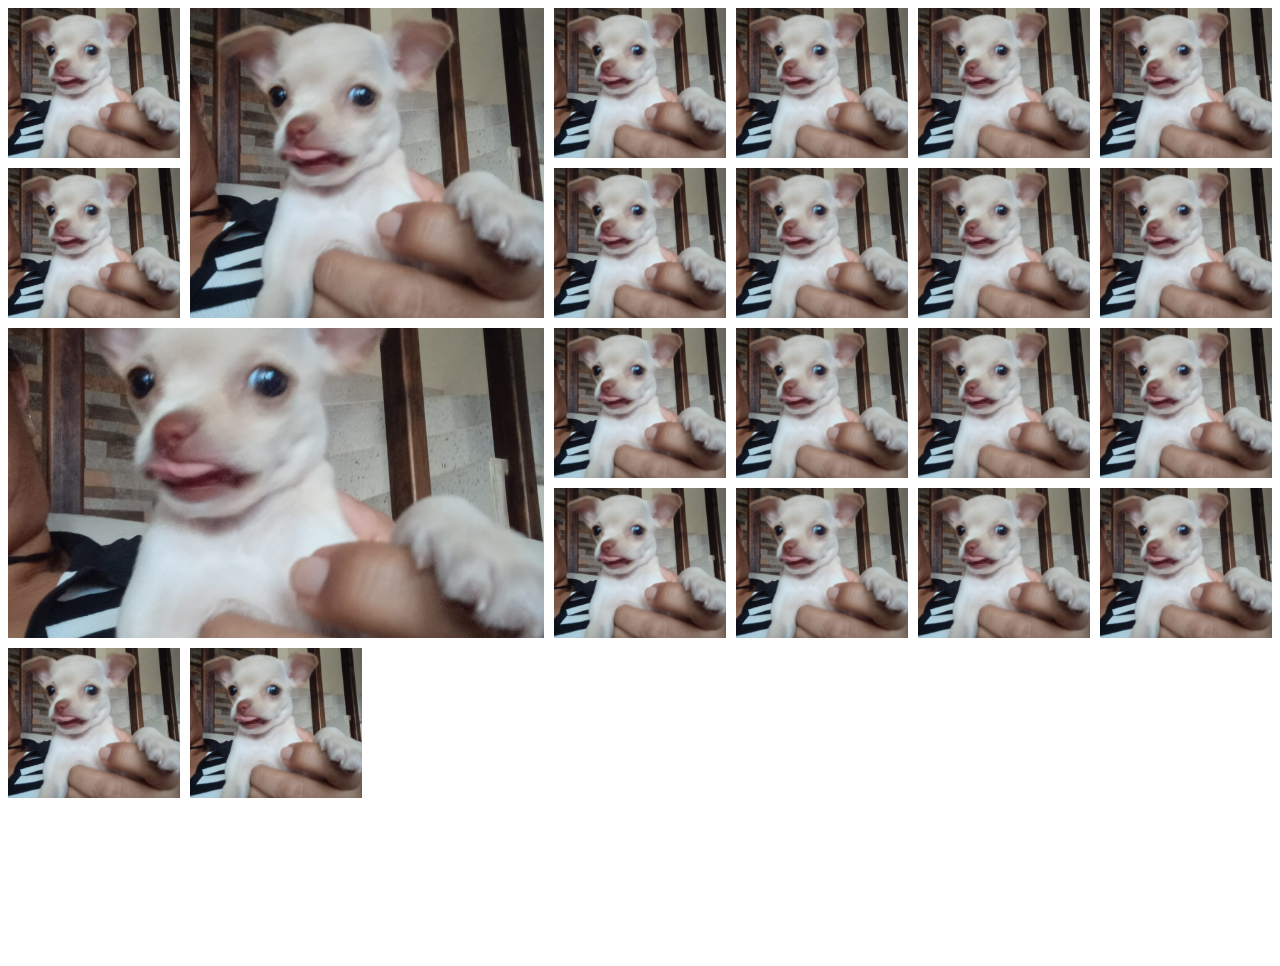
<file: 1er-ejemplo/index.html>
<!DOCTYPE html>
<html lang="en">
 <head>
  <meta charset="UTF-8" />
  <meta http-equiv="X-UA-Compatible" content="IE=edge" />
  <meta name="viewport" content="width=device-width, initial-scale=1.0" />
		<link rel="stylesheet" href="style.css">
  <title>CSS grid</title>
 </head>
 <body>
  <div class="container">
   <div class="item">
				<img src="mini.jpg" alt="">
			</div><div class="item">
				<img src="mini.jpg" alt="">
			</div><div class="item">
				<img src="mini.jpg" alt="">
			</div><div class="item">
				<img src="mini.jpg" alt="">
			</div><div class="item">
				<img src="mini.jpg" alt="">
			</div><div class="item">
				<img src="mini.jpg" alt="">
			</div><div class="item">
				<img src="mini.jpg" alt="">
			</div><div class="item">
				<img src="mini.jpg" alt="">
			</div><div class="item">
				<img src="mini.jpg" alt="">
			</div><div class="item">
				<img src="mini.jpg" alt="">
			</div><div class="item">
				<img src="mini.jpg" alt="">
			</div><div class="item">
				<img src="mini.jpg" alt="">
			</div><div class="item">
				<img src="mini.jpg" alt="">
			</div><div class="item">
				<img src="mini.jpg" alt="">
			</div><div class="item">
				<img src="mini.jpg" alt="">
			</div><div class="item">
				<img src="mini.jpg" alt="">
			</div><div class="item">
				<img src="mini.jpg" alt="">
			</div><div class="item">
				<img src="mini.jpg" alt="">
			</div><div class="item">
				<img src="mini.jpg" alt="">
			</div><div class="item">
				<img src="mini.jpg" alt="">
			</div><div class="item">
				<img src="mini.jpg" alt="">
			</div><div class="item">
				<img src="mini.jpg" alt="">
  </div>
 </body>
</html>
</file>
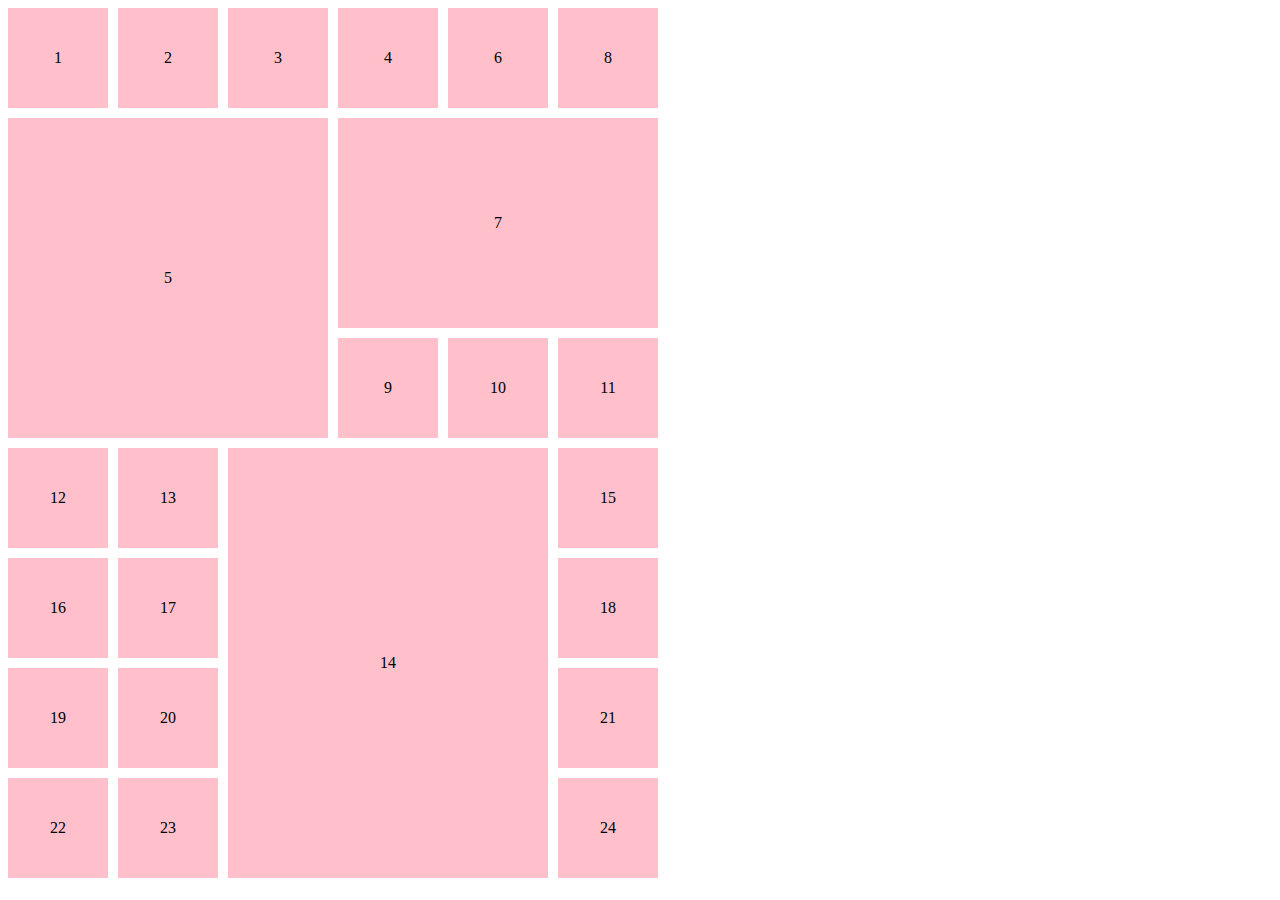
<file: 2do-ejemplo/index.html>
<!DOCTYPE html>
<html lang="en">
<head>
	<meta charset="UTF-8">
	<meta http-equiv="X-UA-Compatible" content="IE=edge">
	<meta name="viewport" content="width=device-width, initial-scale=1.0">
	<link rel="stylesheet" href="style.css">
	<title>CSS grid 2
	</title>
</head>
<body>
	<div class="container">
		<div class="item">1</div>
		<div class="item">2</div>
		<div class="item">3</div>
		<div class="item">4</div>
		<div class="item">5</div>
		<div class="item">6</div>
		<div class="item">7</div>
		<div class="item">8</div>
		<div class="item">9</div>
		<div class="item">10</div>
		<div class="item">11</div>
		<div class="item">12</div>
		<div class="item">13</div>
		<div class="item">14</div>
		<div class="item">15</div>
		<div class="item">16</div>
		<div class="item">17</div>
		<div class="item">18</div>
		<div class="item">19</div>
		<div class="item">20</div>
		<div class="item">21</div>
		<div class="item">22</div>
		<div class="item">23</div>
		<div class="item">24</div>
	</div>
</body>
</html>
</file>
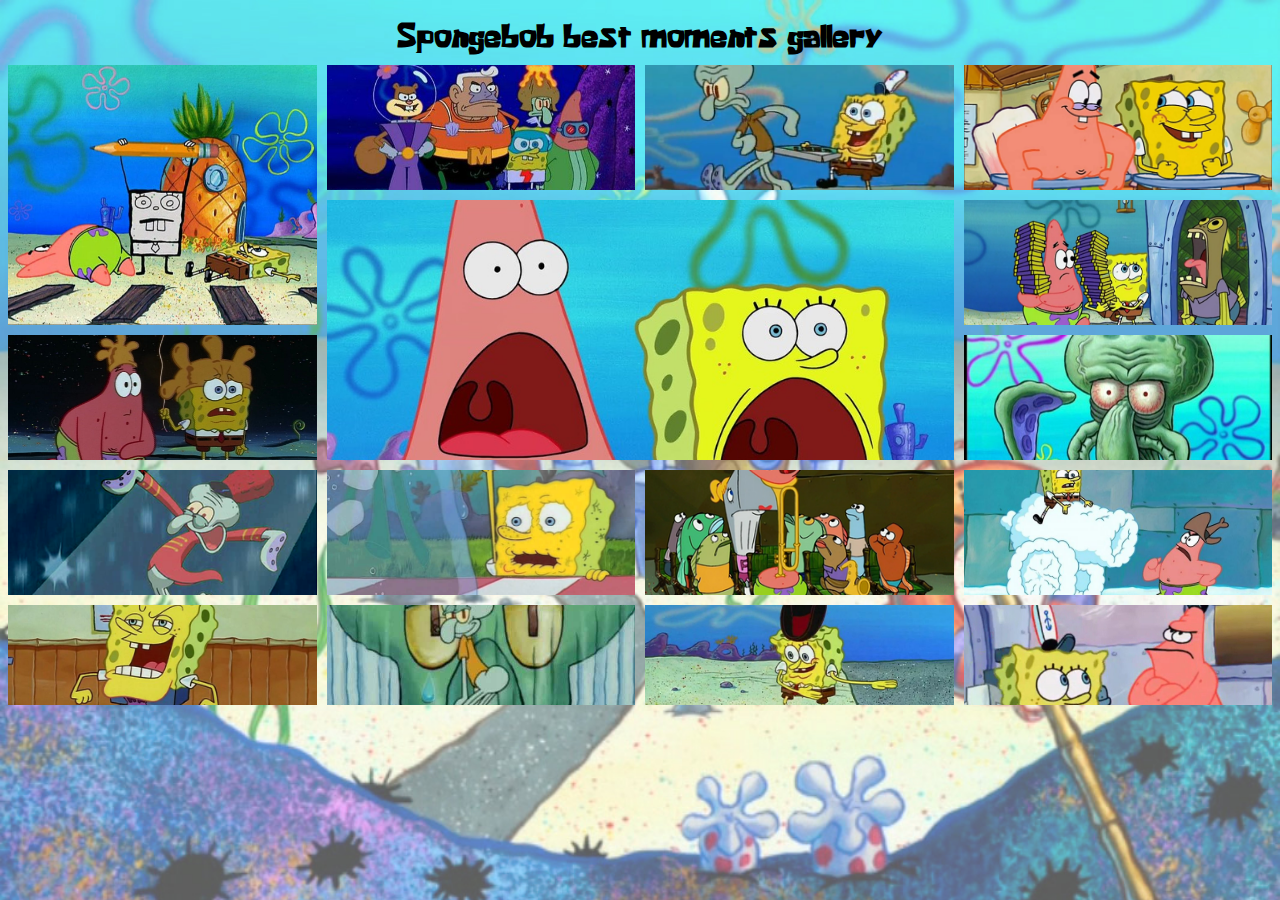
<file: mi-ejemplo/index.html>
<!DOCTYPE html>
<html lang="en">
 <head>
  <meta charset="UTF-8" />
  <meta http-equiv="X-UA-Compatible" content="IE=edge" />
  <meta name="viewport" content="width=device-width, initial-scale=1.0" />
  <link rel="stylesheet" href="style.css" />
  <title>Spongebob Gallery</title>
 </head>
 <body>
  <div class="gallery">
   <h1 class="gallery__title">Spongebob best moments gallery</h1>
  </div>
  <div class="gallery__container">
   <div class="gallery__img-container">
    <img class="gallery__img" src="bm1.jpg" alt="" />
   </div>
   <div class="gallery__img-container">
    <img class="gallery__img" src="bm2.jpg" alt="" />
   </div>
   <div class="gallery__img-container">
    <img class="gallery__img" src="bm3.jpg" alt="" />
   </div>
   <div class="gallery__img-container">
    <img class="gallery__img" src="bm4.jpg" alt="" />
   </div>
   <div class="gallery__img-container">
    <img class="gallery__img" src="bm5.jpg" alt="" />
   </div>
   <div class="gallery__img-container">
    <img class="gallery__img" src="bm6.png" alt="" />
   </div>
   <div class="gallery__img-container">
    <img class="gallery__img" src="bm7.jpg" alt="" />
   </div>
   <div class="gallery__img-container">
    <img class="gallery__img" src="bm8.jpg" alt="" />
   </div>
   <div class="gallery__img-container">
    <img class="gallery__img" src="bm9.png" alt="" />
   </div>
   <div class="gallery__img-container">
    <img class="gallery__img" src="bm10.jpg" alt="" />
   </div>
   <div class="gallery__img-container">
    <img class="gallery__img" src="bm11.png" alt="" />
   </div>
			<div class="gallery__img-container">
    <img class="gallery__img" src="bm12.jpg" alt="" />
   </div>
			<div class="gallery__img-container">
    <img class="gallery__img" src="bm13.jpg" alt="" />
   </div>
			<div class="gallery__img-container">
    <img class="gallery__img" src="bm14.jpg" alt="" />
   </div>
			<div class="gallery__img-container">
    <img class="gallery__img" src="bm15.jpg" alt="" />
   </div>
			<div class="gallery__img-container">
    <img class="gallery__img" src="bm16.jpg" alt="" />
   </div>
  </div>
 </body>
</html>
</file>
<file: 1er-ejemplo/style.css>
.container{
	display: grid;
	/* “unidad fr” viene de fracción, ésta indica el espacio disponible que tenemos, por ejemplo a una columna se le da el 25% del espacio y a la segunda columna se le da 1fr, o sea, que ocupe el demás espacio que sobre, así no se nos crea un scrollbar */
	grid-template-columns: repeat(auto-fit, minmax(150px, 1fr));
	/* "repeat" nos sirve para no estar poniendo "10px 10px 10px 10px 10px", así solo pones repeat y dentro de los paréntesis las veces que quieres repetir las medidas */
	grid-template-rows: repeat(6,150px);
	/* grid-gap es para definir la separación entre cada div */
	grid-gap: 10px;
		grid-auto-flow: row dense;
}

.container >.item{
	background-color: pink;
	display: flex;
	align-items: center;
	justify-content: center;
}

.container >.item:first-child{
	grid-column: 2 / 4;
	grid-row: 1 / 3;
	/* span nos ayuda a contar tracks */
	/* grid-row: span 2; */
}

.container >.item:nth-child(10){
	grid-column: span 3;
	grid-row: span 2;
}

.container >.item >img{
	width: 100%;
	height: 100%;
	object-fit: cover;
}

/* "grid-auto-columns" y "grid-auto-rows" sirven para definir las medidas de los siguientes tracks que se vayan añadiendo */
/* "grid-auto-flow: dense" sirve para rellenar los huecos que se creen en el grid debido a las posiciones que le asignemos a un track */
</file>
<file: 2do-ejemplo/style.css>
.container{
	display: grid;
	grid-template-columns: repeat(6,100px);
	grid-template-rows: repeat(4,100px);
	grid-auto-rows: 100px;
	grid-auto-columns: 200px;
		grid-gap: 10px;
	grid-auto-flow: row dense;
}

.container .item{
	display: flex;
	justify-content: center;
	align-items: center;
	background-color: pink;
}

.container .item:nth-child(5){
	grid-column: span 3;
	grid-row: span 3;
}

.container .item:nth-child(7){
	grid-column: span 3;
	grid-row: span 2;
}

.container .item:nth-child(14){
	grid-column: span 3;
	grid-row: span 4;
}
</file>
<file: mi-ejemplo/style.css>
@font-face {
	font-family: 'KrabbyPatty';
	src: url('KrabbyPatty.ttf');
}

body{
	background-image: url('bikini-bottom.jpg');
	background-size: cover;
	background-attachment: fixed;
}

.gallery{
	display: flex;
	flex-direction: column;
}

.gallery >.gallery__title{
font-family: 'KrabbyPatty';
text-align: center;
padding: 0;
margin: 10px;
}

.gallery__container{
display: grid;
grid-template-columns: repeat(auto-fit, minmax(250px, 1fr));
grid-template-rows: repeat(4,125px);
grid-gap: 10px;
grid-auto-rows: 100px;
grid-auto-columns: 200px;
grid-auto-flow: row dense;
}

.gallery__container >.gallery__img-container{
	display: flex;
	justify-content: center;
	align-items: center;
}

.gallery__container >.gallery__img-container >.gallery__img{
	width: 100%;
	height: 100%;
	object-fit: cover;
}

.gallery__container >.gallery__img-container:nth-child(5){
	grid-column: 2 / 4;
	grid-row: span 2;
}

.gallery__container >.gallery__img-container:nth-child(1){
	grid-row: span 2;
}
</file>
